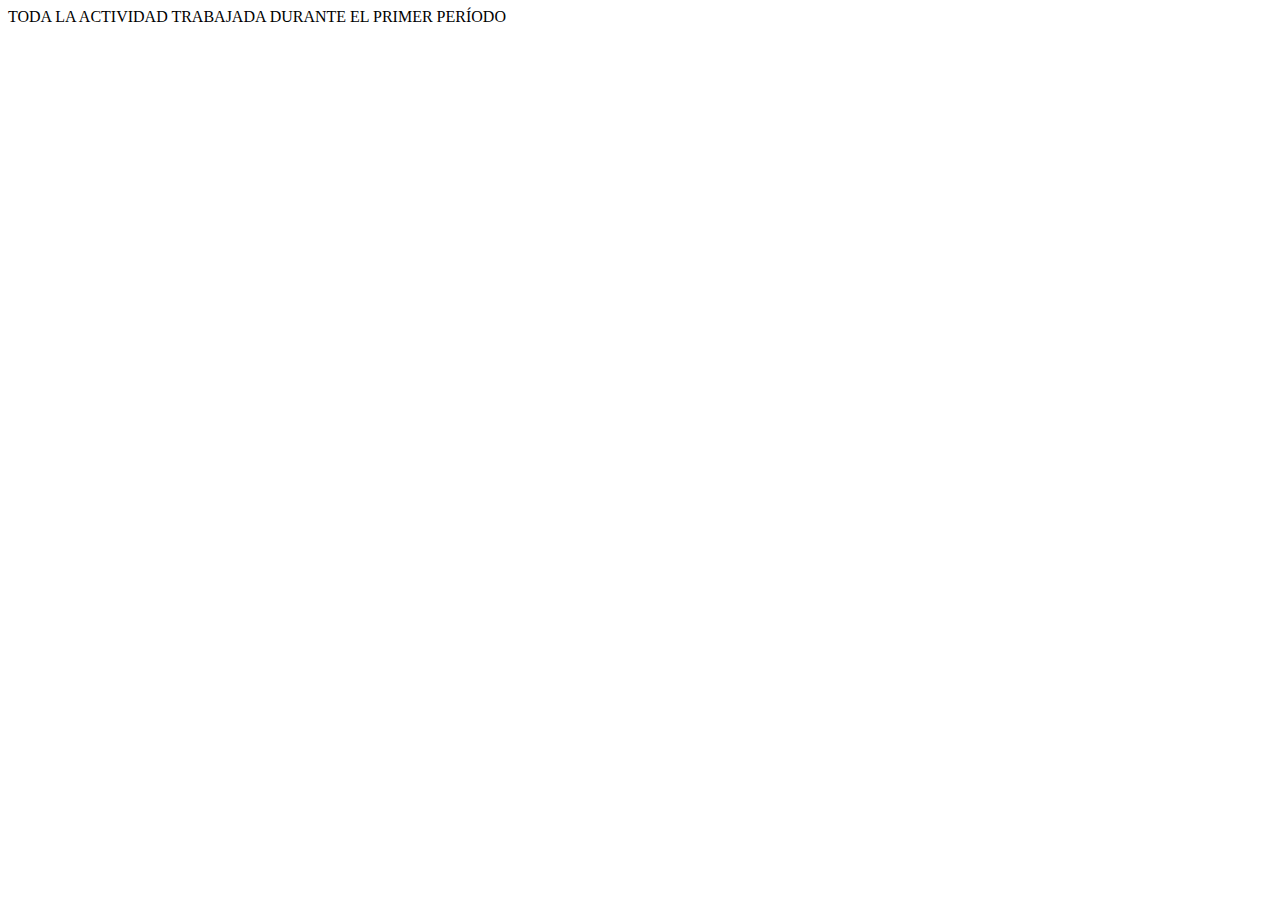
<file: periodouno.html>
<!DOCTYPE html>
<html lang="en">
<head>
    <meta charset="UTF-8">
    <meta name="viewport" content="width=device-width, initial-scale=1.0">
    <title>Document</title>
</head>
<body>
    TODA LA ACTIVIDAD TRABAJADA DURANTE EL PRIMER PERÍODO
</body>
</html>
</file>
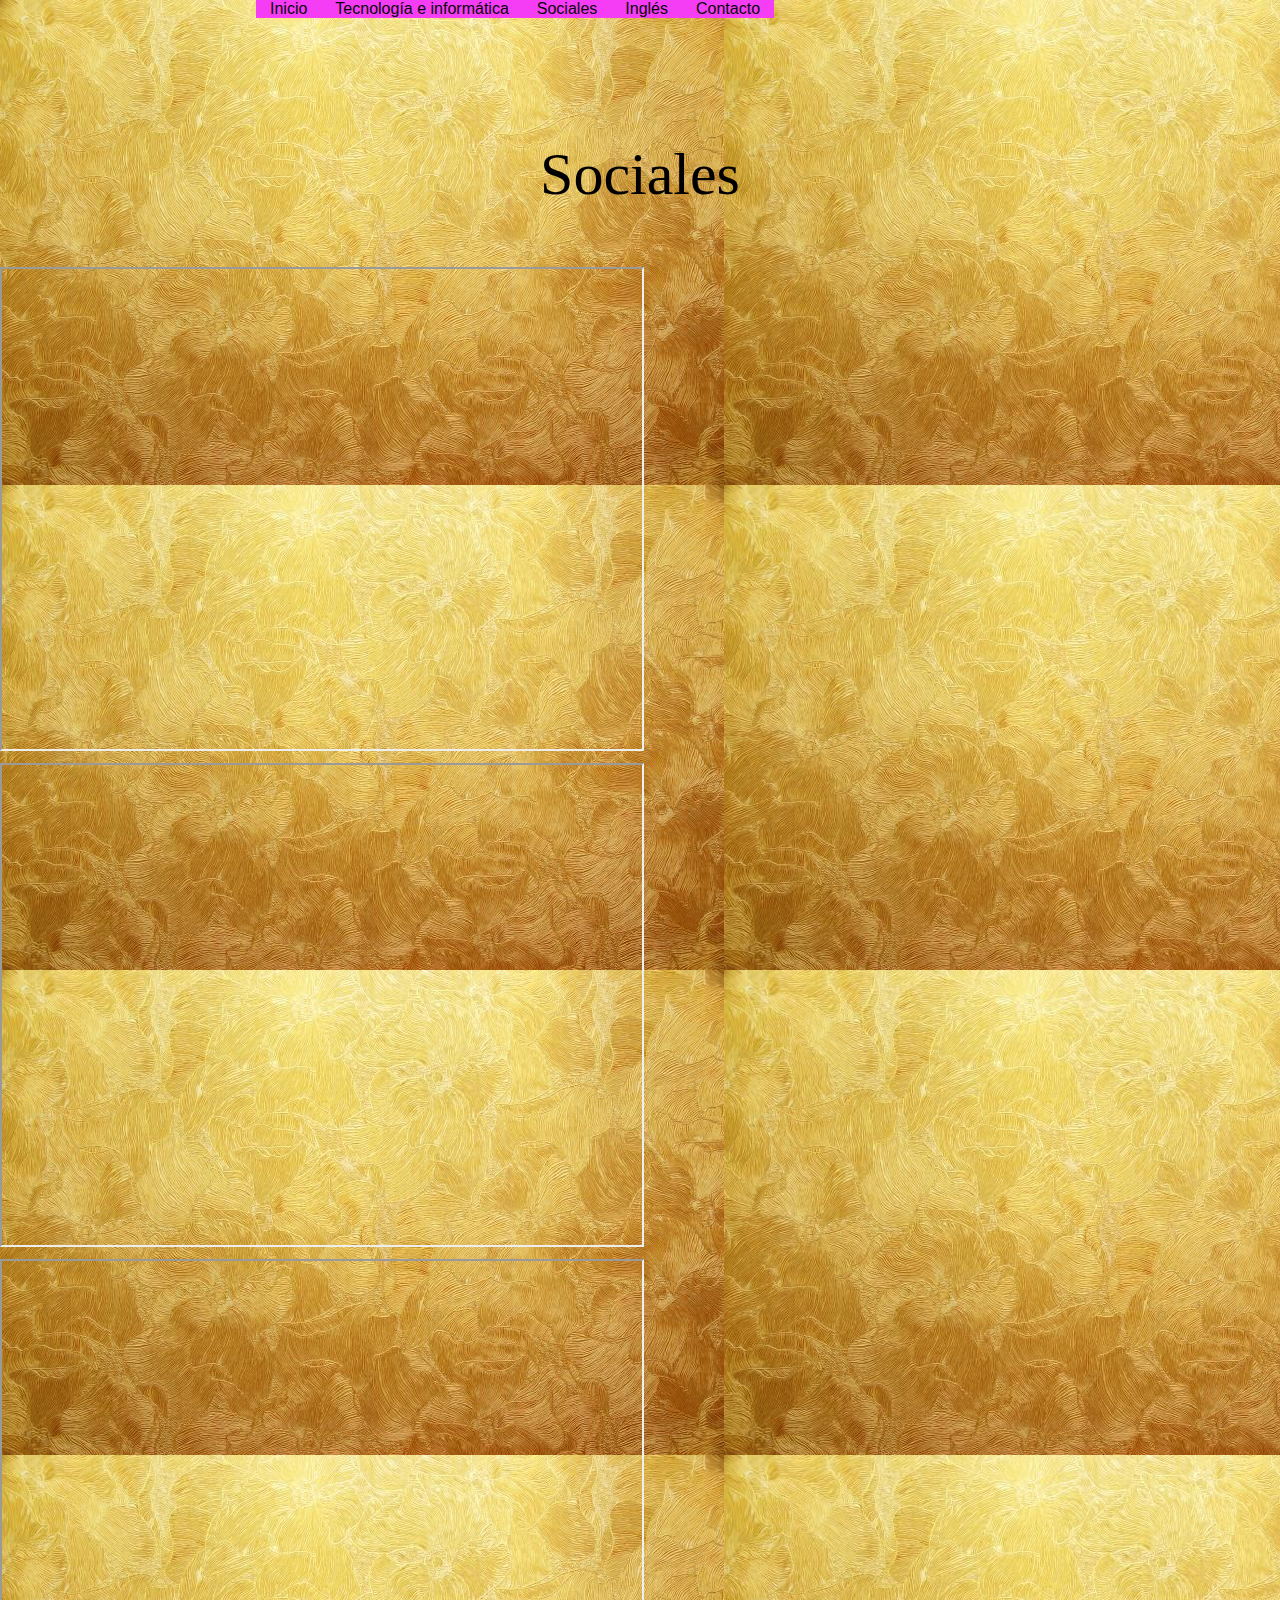
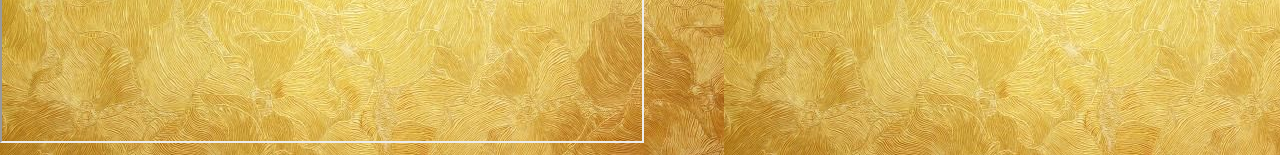
<file: sociales3.html>
<!DOCTYPE html>
<html lang="es">
<head>
    <meta charset="UTF-8">
    <meta name="viewport" content="width=device-width, initial-scale=1.0">
    <title>Proyecto integrado</title>
    <link rel="stylesheet" href="estilos.css">
    <link rel="stylesheet" href="menu.css">
</head>
<body>
    <div class="principal">

<!--Menu desplegable--->
    <div id="menu">
        <ul class="nav">
            <li><a href="index.html">Inicio</a></li>
            
            <li>
                <a href="#">Tecnología e informática</a>
                <ul>
                    <li><a href="periodouno.html">Período uno</a></li>
                    <li><a href="tecnologia.html">Período dos</a></li>
                    <li><a href="tecnologia3.html">Período tres</a></li>
                   
                   
                </ul>
            </li>
            
            <li>
                <a href="#">Sociales</a>
                <ul>
                    <li><a href="periodouno.html">Período uno</a></li>
                    <li><a href="sociales.html">Periodo dos</a></li>
                    <li><a href="sociales3.html">Período tres</a></li>
                   
                </ul>
            </li>

            <li>
                <a href="#">Inglés</a>
                <ul>
                    <li><a href="periodouno.html">Período uno</a></li>
                    <li><a href="ingles.html">Periodo dos</a></li>
                    <li><a href="ingles3.html">Período tres</a></li>
                   
                </ul>
            </li>

           


            <li><a href="contacto.html">Contacto</a></li>
        </ul>
    </div>

<!--Menu desplegable--->

<div class="texto">
   
    <div  class="titulo">Sociales</div><br>



    <iframe src="https://drive.google.com/file/d/14ZCf0CSBB4ki0BwWbz08bhsQ7qvzQf2w/preview" width="640" height="480" allow="autoplay"></iframe>



    <iframe src="https://drive.google.com/file/d/13seWW2vqHa8wvXDV5gbUopTc4ExbSq3a/preview" width="640" height="480" allow="autoplay"></iframe>






    <iframe src="https://drive.google.com/file/d/13hyva2pOI4P6Ymo6PNG4u9vRExANS0A4/preview" width="640" height="480" allow="autoplay"></iframe>



</div>


</div>
</body>
</html>
</file>
<file: estilos.css>
/* Temas del segundo período*/

.texto{
   
    font-size: 50px;
    padding-top: 140px;
    text-align: justify;
    color: rgb(0, 0, 0);
    font-family: 'Segoe UI', Tahoma, Geneva, Verdana, sans-serif;
}
.principal{
   display: flex;
     
}
body{
    background-image: url("fondos.jpg");
   

}
.titulo{
font-size: 60px;
color: black;
text-align: center;
font-family: Cambria, Cochin, Georgia, Times, 'Times New Roman', serif;

}

.img1{
    height: 193px;
    width: 300px;
    background-image: url("piedra.jpeg");
    background-repeat: no-repeat;
    float: right;
}
.img2{
    height: 500px;
    width: 500px;
    background-image: url("medellin.jpeg");
    background-repeat: no-repeat;
    float: left;
}
.imgtec3{
    height: 150px;
    width: 200px;
    background-image: url("");
    background-repeat: no-repeat;
    float: right;

}

.imgbio3{
    height: 1200px;
    width: 1100px;
    background-image: url("descarga.jpeg.jpg");
    background-repeat: no-repeat;
    float: right


}



.imgbio3{
height: 1200px; 
width: 1100px;
background-image: url("descarga.png");
background-repeat: no-repeat;
float: left ;


}
</file>
<file: menu.css>
* {
    margin: 0;
    padding: 0;
}

#menu{
    margin: auto;
    width: 800px;
    font-family: Arial, Helvetica, sans-serif;
    position: fixed;
   left:20%;
     
}

ul, ol {
    list-style: none;
}

.nav > li {
    float: left;
}

.nav li a {
    background-color: #f43df4;
    color: #080808;
    text-decoration: none;
    padding: 0px 14px;
    display: block;
}

.nav li a:hover {
    background-color: #ef04e3;
}

.nav li ul {
    display: none;
    position: absolute;
    min-width: 140px;
}

.nav li:hover > ul {
    display: block;
}

.nav li ul li {
    position: relative;
}

.nav li ul li ul {
    right: -140px;
    top: 0;
}

.nav li ul {
    visibility: hidden;
    opacity: 0;
    transition: opacity 0.3s ease;
}

.nav li:hover > ul {
    visibility: visible;
    opacity: 1;
}
</file>
